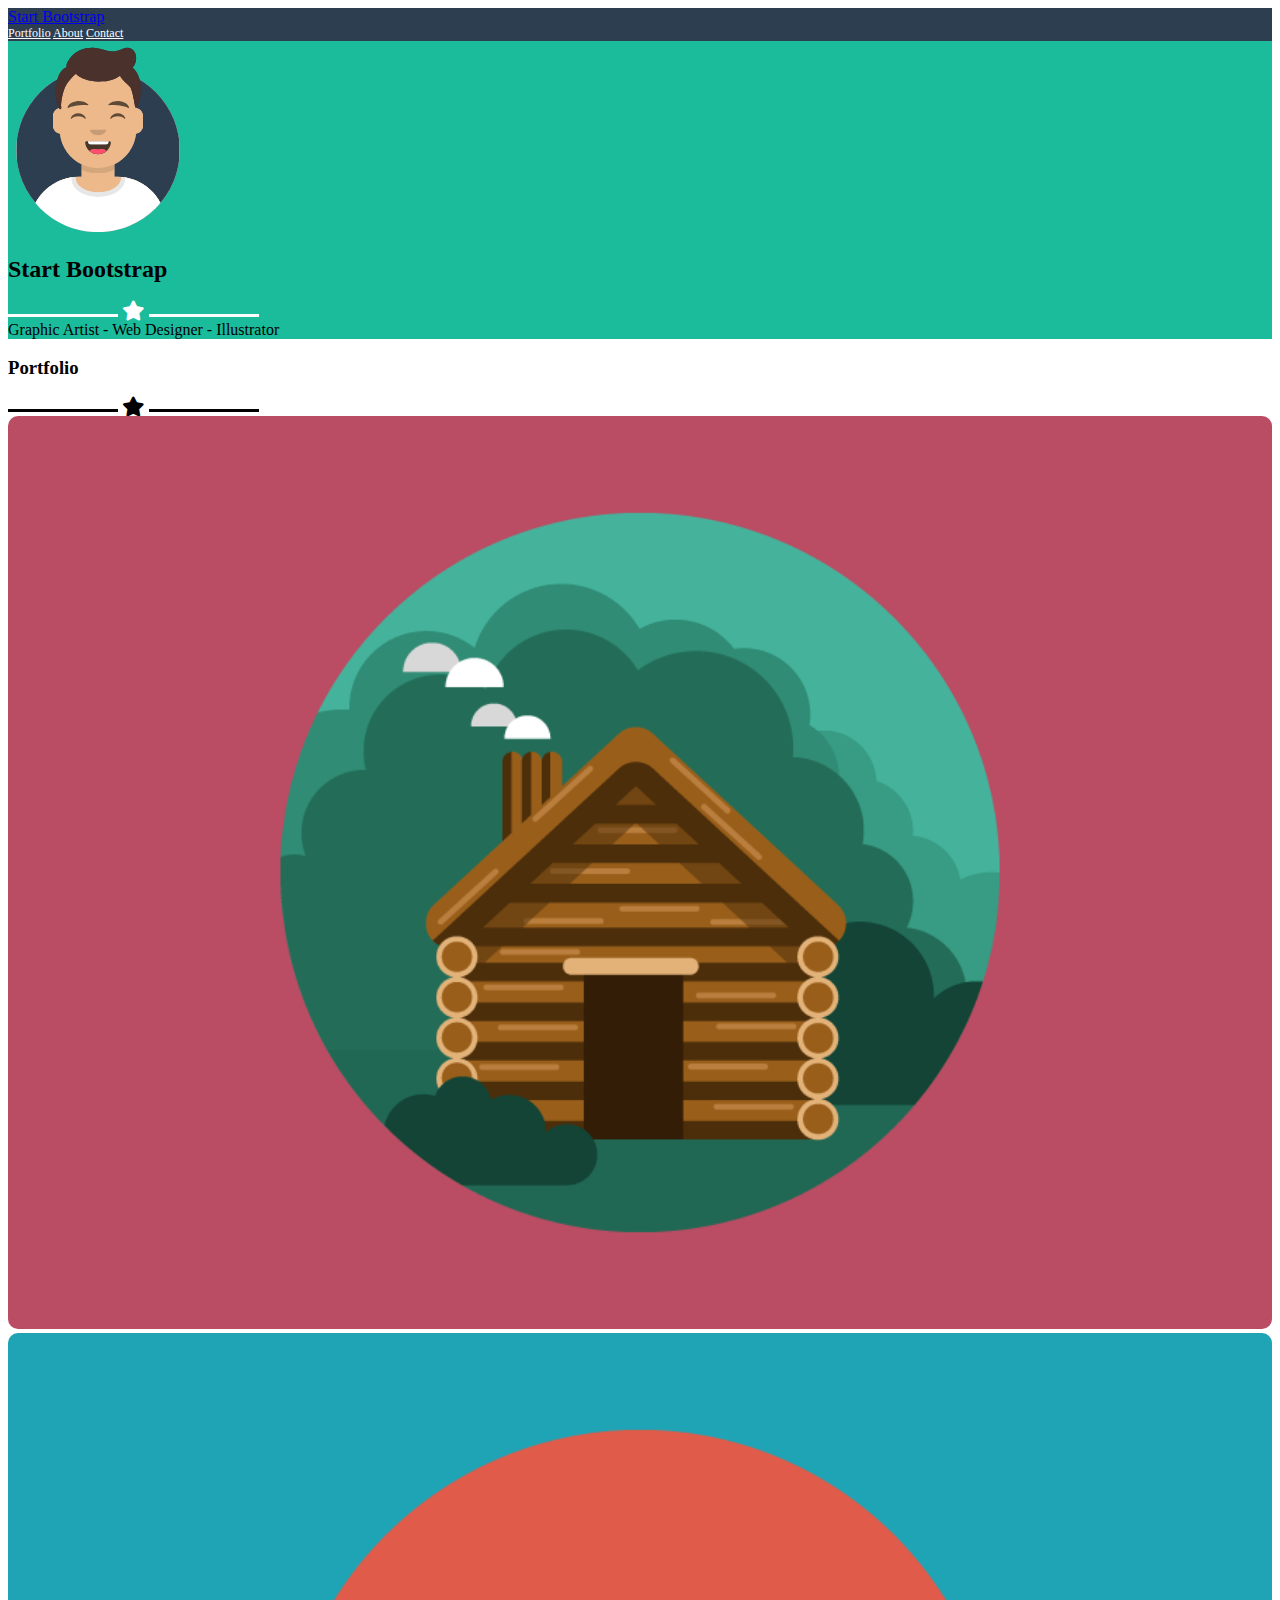
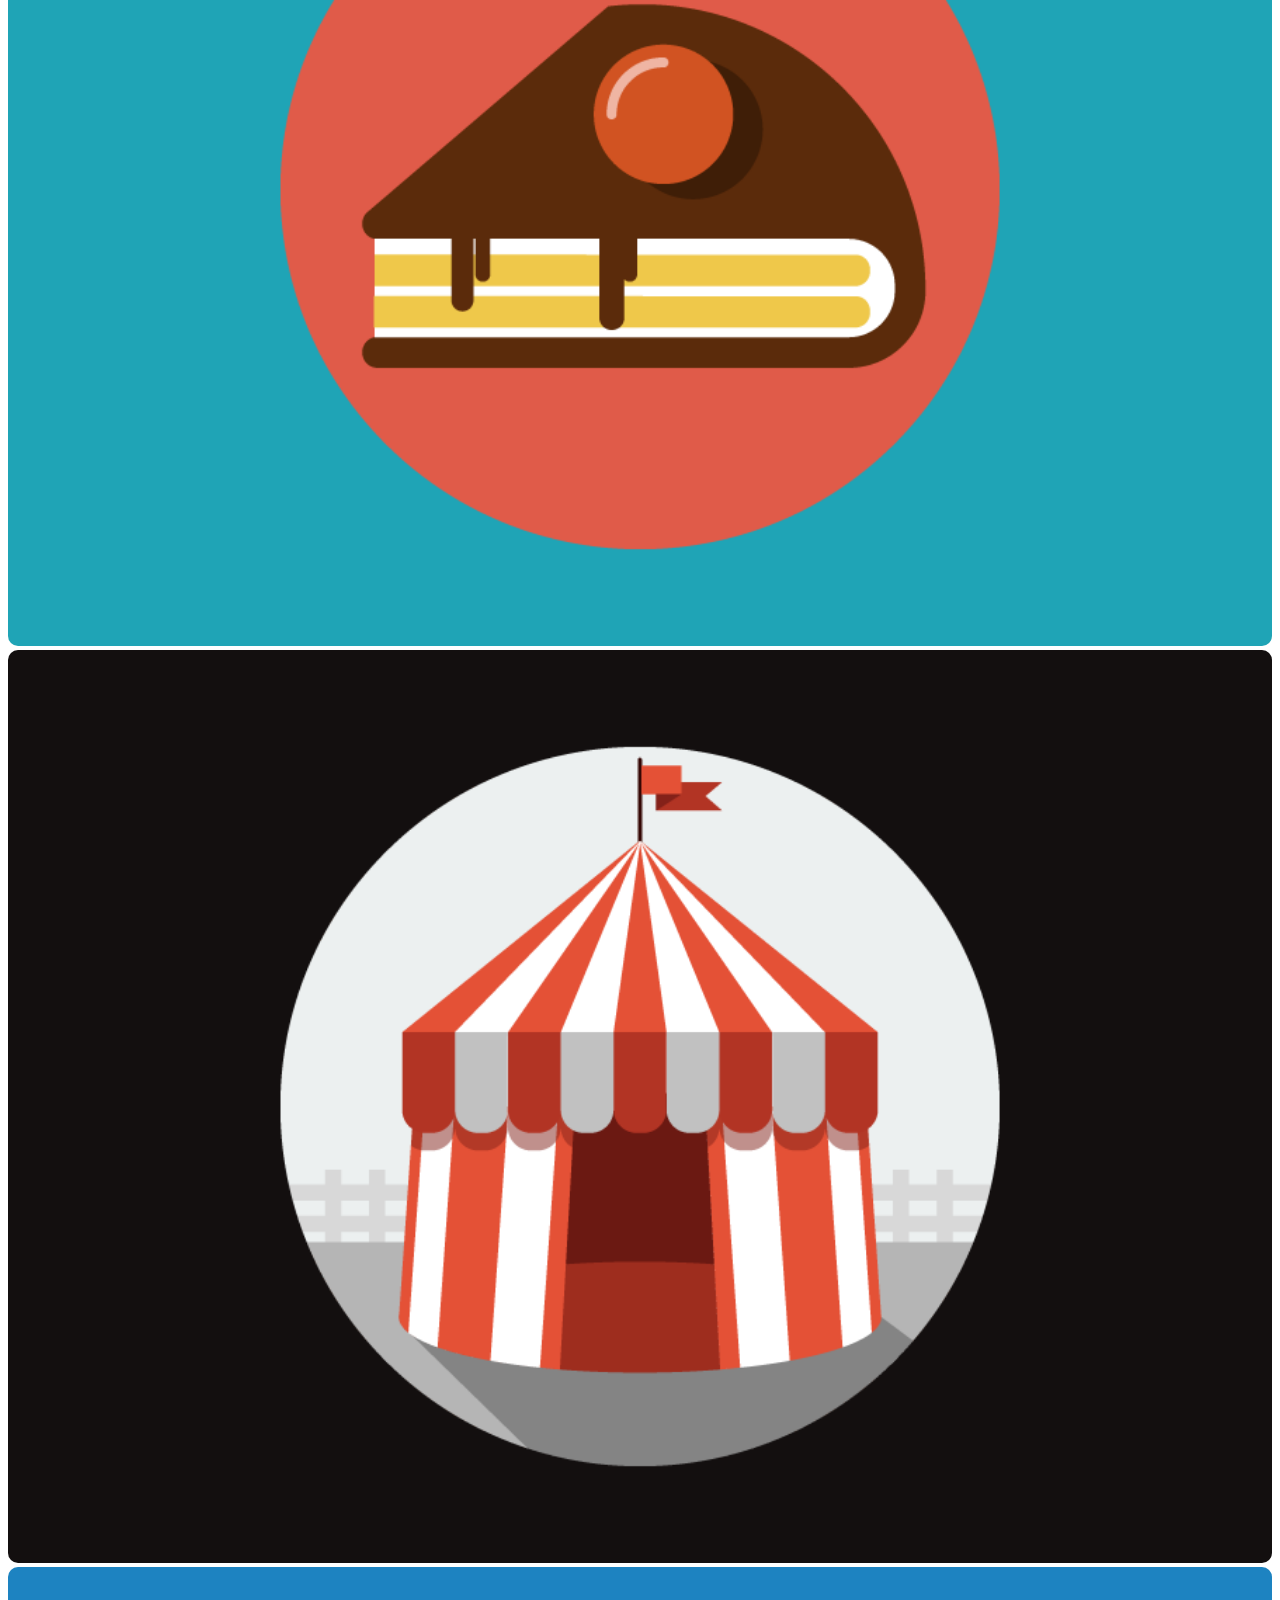
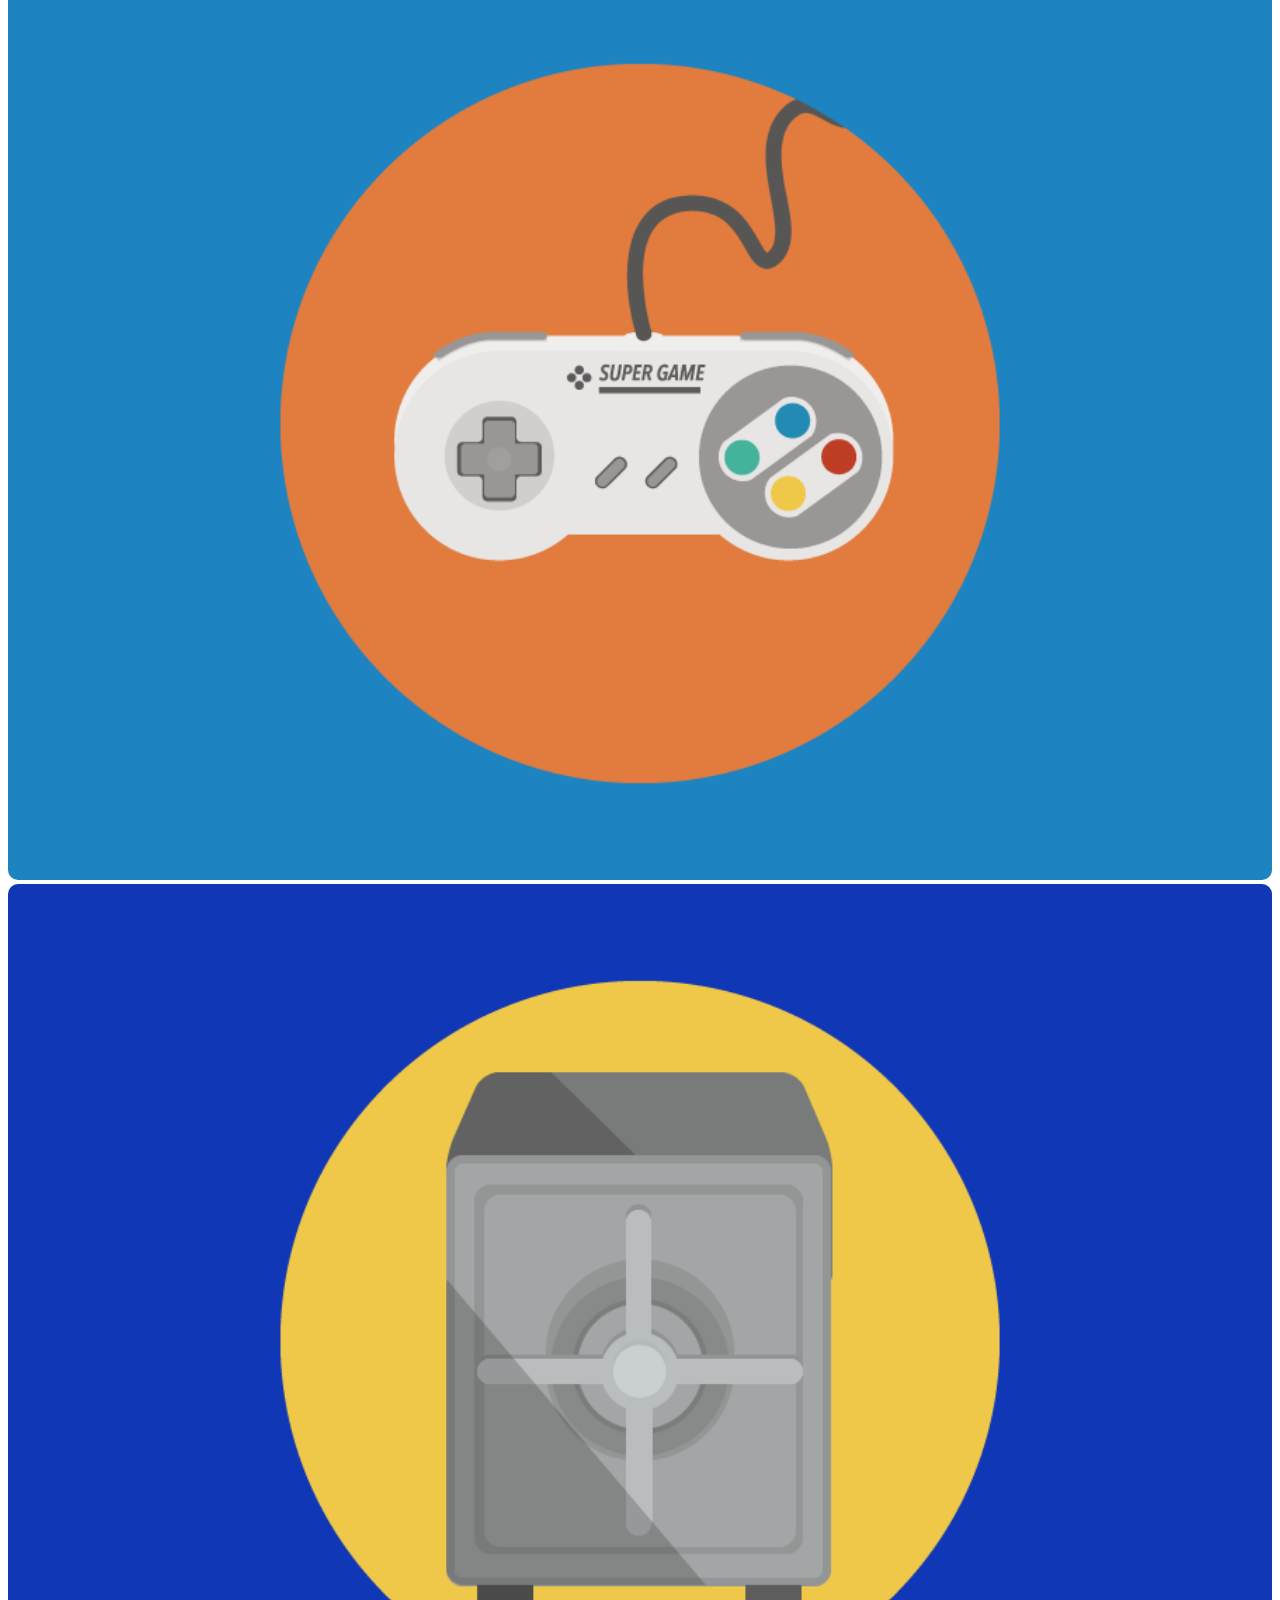
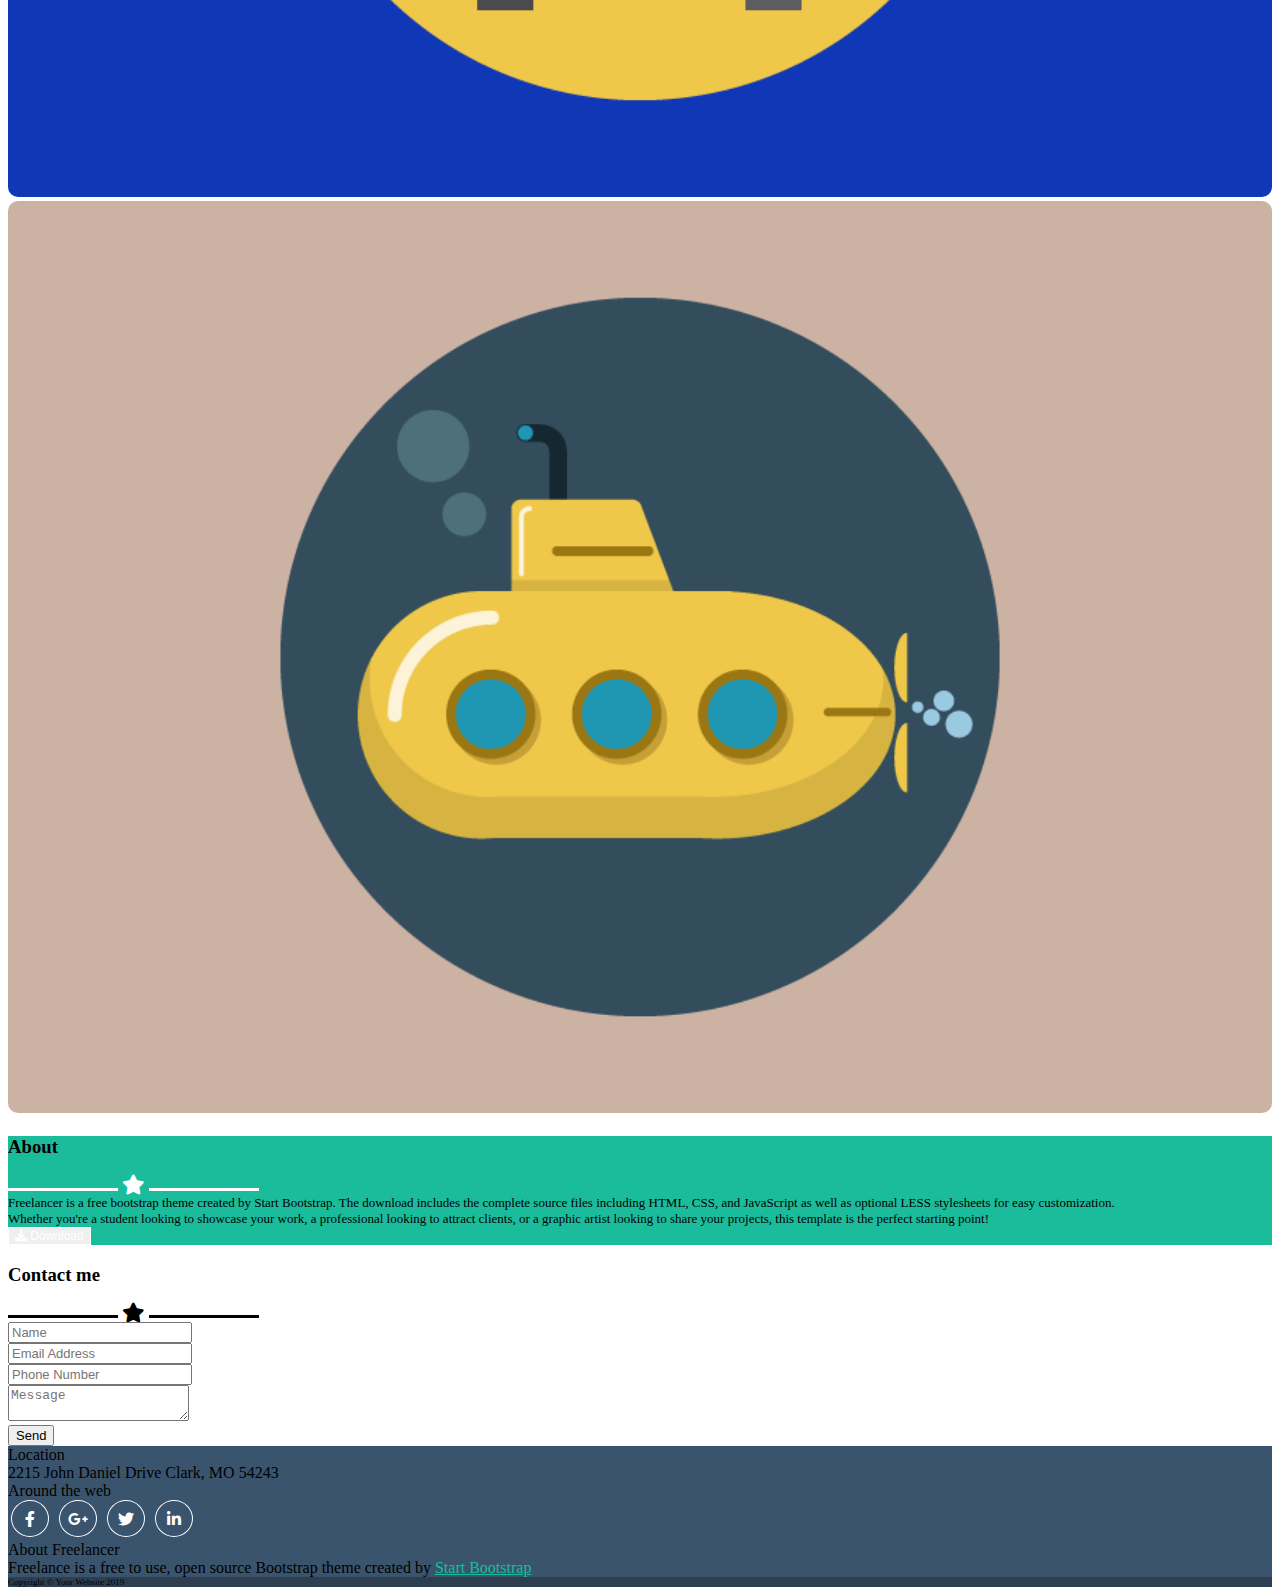
<file: index.html>
<!DOCTYPE html>
<html lang="en">
<head>
    <meta charset="UTF-8">
    <meta http-equiv="X-UA-Compatible" content="IE=edge">
    <meta name="viewport" content="width=device-width, initial-scale=1.0">
    <link href="https://cdn.jsdelivr.net/npm/bootstrap@5.1.3/dist/css/bootstrap.min.css" rel="stylesheet" integrity="sha384-1BmE4kWBq78iYhFldvKuhfTAU6auU8tT94WrHftjDbrCEXSU1oBoqyl2QvZ6jIW3" crossorigin="anonymous">
    <link rel="stylesheet" href="./assets/style.css">
    <link rel="stylesheet" href="https://cdnjs.cloudflare.com/ajax/libs/font-awesome/6.0.0/css/all.min.css">
    <title>Bootstrap Freelancer</title>
</head>
<body>
    <header>
        <nav class="navbar navbar-expand-md px-md-5 bg_header">
            <div class="container-fluid px-lg-5 mx-lg-5">
                <a class="navbar-brand text-uppercase fw-bold my-md-1 text-white" href="index.html">
                    Start Bootstrap
                </a>
                <div class="navbar-collapse justify-content-end">
                    <div class="navbar-nav text-uppercase font-s-12 fw-bold">
                        <a class="nav-link active" aria-current="page" href="portfolio.html">Portfolio</a>
                        <a class="nav-link " href="about.html">About</a>
                        <a class="nav-link" href="#contacts">Contact</a>
                    </div>
                </div>
            </div>
        </nav>
        <!-- nav-bar -->
    </header>
    <!-- header-site -->

    <main>
         <section class="jumbotron bg_green">
             <div class="container py-3 py-md-4">
                 <div class="row text-center white-text">
                     <div class="col-12 pb-2">
                         <img class="mb-2" src="./assets/img/avatar.svg">
                         <h2 class="my-1 fw-bold text-uppercase text-white">
                             Start Bootstrap
                         </h2>
                         <div class="star_white my-2">
                             <i class="fas fa-star fa-lg"></i>
                         </div>
                         <div class="text-uppercase text-white">
                             Graphic Artist - Web Designer - Illustrator
                         </div>
                     </div>
                 </div>
             </div>
         </section>
         <!-- jumbotron -->

         <section id="portfolio">
            <div class="container py-4 py-md-5 px-md-4 px-lg-5">
                <div class="row py-1">
                    <div class="col-10 mx-auto py-2">

                        <h3 class="fw-bold text-center text-uppercase">
                            Portfolio
                        </h3>

                        <div class="star_dark text-center">
                            <i class="fas fa-star fa-lg"></i>
                        </div>
                    </div>
                    <!-- col -->
                </div>
                <!-- row -->
                <div class="row g-3 g-md-3 py-2 px-md-2 px-lg-3 mx-lg-4 row-cols-1 row-cols-md-2 row-cols-lg-3">
                    <div class="col">
                        <img src="./assets/img/cabin.png" alt="cabin">
                    </div>
                    <!-- col -->
                    <div class="col">
                        <img src="./assets/img/cake.png" alt="cake">
                    </div>
                    <!-- col -->
                    <div class="col">
                        <img src="./assets/img/circus.png" alt="circus">
                    </div>
                    <!-- col -->
                    <div class="col">
                        <img src="./assets/img/game.png" alt="game">
                    </div>
                    <!-- col -->
                    <div class="col">
                        <img src="./assets/img/safe.png" alt="safe">
                    </div>
                    <!-- col -->
                    <div class="col">
                        <img src="./assets/img/submarine.png" alt="submarine">
                    </div>
                    <!-- col -->
                </div>
                <!-- row -->
            </div>
            <!-- container -->
         </section>
         <!-- portfolio -->

         <section id="about" class="bg_green">
             <div class="container">
                 <div class="row py-1 mt-md-3">
                    <div class="col-7 col-md-5 mx-auto py-2">
                        <h3 class="fw-bold text-center text-uppercase text-white pt-3">
                            About
                        </h3>
                        <div class="star_white text-center">
                            <i class="fas fa-star fa-lg"></i>
                        </div>
                    </div>
                    <!-- col -->
                 </div>
                 <!-- row -->

                 <div class="row g-3 px-2 px-md-5 pb-4 mx-md-5 text-white font-s-13">
                     <div class="col-8 col-md-6  mx-auto">
                        Freelancer is a free bootstrap theme created by Start Bootstrap. The download includes the
                        complete source files including HTML, CSS, and JavaScript as well as optional LESS
                        stylesheets for easy customization.
                     </div>
                     <!-- col -->
                     <div class="col-8 col-md-6  mx-auto">
                        Whether you're a student looking to showcase your work, a professional looking to attract
                        clients, or a graphic artist looking to share your projects, this template is the perfect
                        starting point!
                     </div>
                     <!-- col -->

                     <div class="row pt-2 mb-md-3 mt-3">
                        <div class="col-12 text-center">
                            <button type="button" class="btn btn-sm font-s-12"><i class="fas fa-download"></i> Download</button>
                        </div>
                        <!-- col -->
                    </div>
                    <!-- row -->
                 </div>
                 <!-- row -->
             </div>
             <!-- container -->
         </section>
        <!-- about -->

         <section id="contacts">
             <div class="container">
                 <div class="row  py-1 mt-md-3">
                    <div class="col-7 col-md-5 mx-auto py-2">
                        <h3 class="fw-bold font-size-medium text-center text-uppercase pt-3">
                            Contact me
                        </h3>

                        <div class="star_dark text-center">
                            <i class="fas fa-star fa-lg"></i>
                        </div>
                    </div>
                    <!-- col -->
                 </div>
                 <!-- row -->

                 <form class="row g-1 pb-md-3 mt-2">
                    <div class="col-8 mx-auto">
                        <input type="text" class="form-control border-0 border-bottom font-s-13" placeholder="Name"
                            aria-label="name">
                    </div>
                    <!-- col -->

                    <div class="col-8 mx-auto">
                        <input type="email" class="form-control border-0 border-bottom font-s-13"
                            placeholder="Email Address" aria-label="email">
                    </div>
                    <!-- col -->

                    <div class="col-8 mx-auto">
                        <input type="text" class="form-control border-0 border-bottom font-s-13"
                            placeholder="Phone Number" aria-label="number">
                    </div>
                    <!-- col -->

                    <div class="col-8 mx-auto">
                        <textarea class="form-control border-0 border-bottom font-s-13" placeholder="Message"
                            aria-label="textarea"></textarea>
                    </div>
                    <!-- col -->

                    <div class="col-8 mx-auto mt-2">
                        <button type="submit" class="btn btn-sm font-s-13 green_bg text-white">Send</button>
                    </div>
                    <!-- col -->
                </form>
                <!-- row -->
            </div>
            <!-- container -->
         </section>
        <!-- contacts -->
    </main>
    <!-- main-site -->

    <footer class="text-center bg-footer text-white mt-4">
        <div class="container px-lg-5">
            <div class="row g-4 pt-md-4">
                <div class="col-12 col-md-4 mx-auto">
                    <div class="text-uppercase">Location</div>
                    <div class="font-size-smaller">2215 John Daniel Drive Clark, MO 54243</div>
                </div>
                <!-- col -->

                <div class="col-12 col-md-4 mx-auto">
                    <div class="text-uppercase">Around the web</div>
                    <div class="mt-1">
                        <a href="#" class="footer-social"><i class="fab fa-facebook-f"></i></a>
                        <a href="#" class="footer-social"><i class="fab fa-google-plus-g"></i></a>
                        <a href="#" class="footer-social"><i class="fab fa-twitter"></i></a>
                        <a href="#" class="footer-social"><i class="fab fa-linkedin-in"></i></a>
                    </div>
                </div>
                <!-- col -->

                <div class="col-12 col-md-4 mb-3 mx-auto">
                    <div class="text-uppercase">About Freelancer</div>
                    <div>
                        Freelance is a free to use, open source Bootstrap theme created by
                        <a href="#" class="green-text text-decoration-none">Start Bootstrap</a>
                    </div>
                </div>
                <!-- col -->
            </div>
            <!-- row -->
        </div>
        <!-- container -->
        <section class="bg-darker">
            <div class="container font-s-9 py-4">
                <div class="row pb-3">
                    <div class="col-12">
                        <div>Copyright &#169; Your Website 2019</div>
                    </div>
                </div>
            </div>
        </section>
    </footer>
    <!-- footer-site -->
    
</body>
</html>
</file>
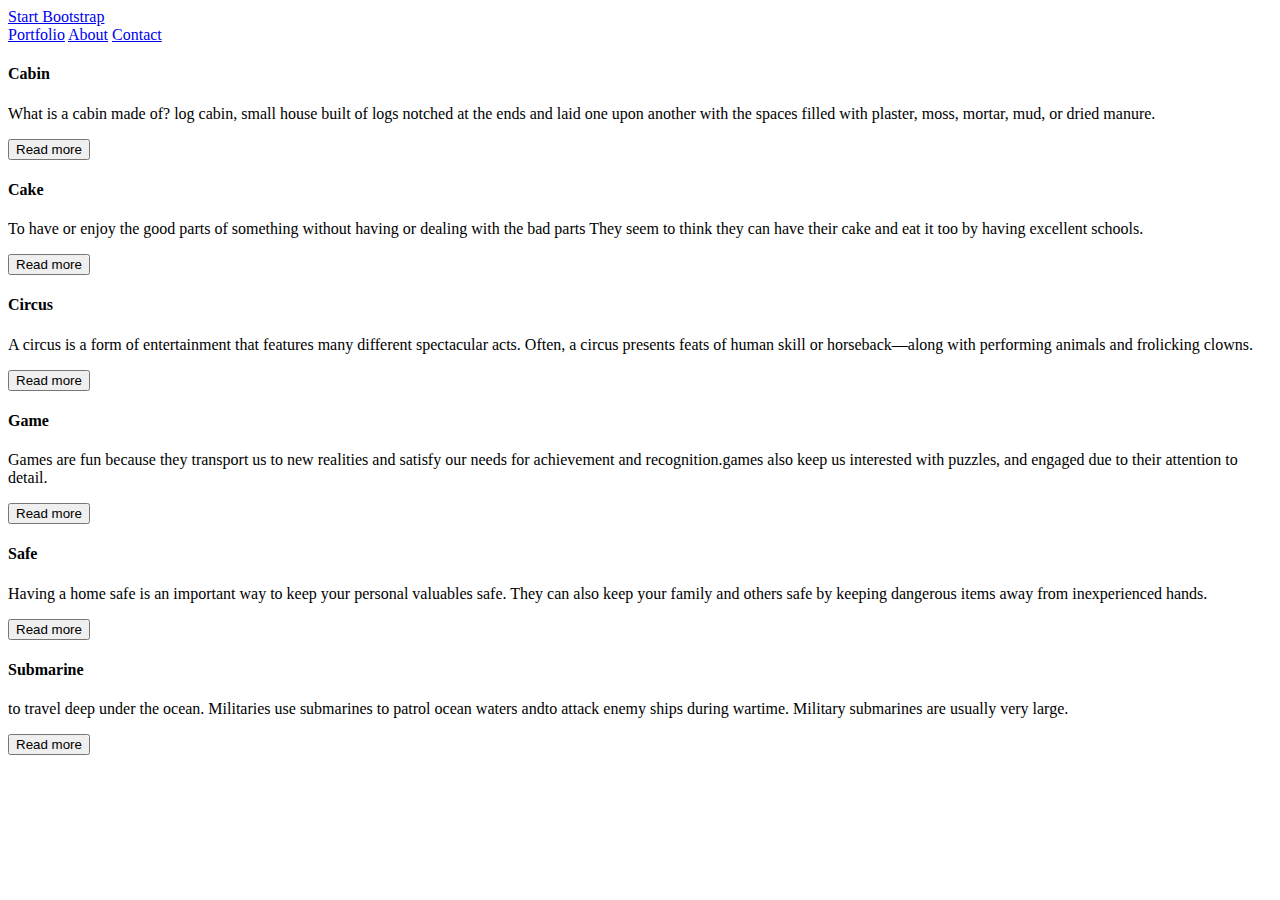
<file: portfolio.html>
<!DOCTYPE html>
<html lang="en">
<head>
    <meta charset="UTF-8">
    <meta http-equiv="X-UA-Compatible" content="IE=edge">
    <meta name="viewport" content="width=device-width, initial-scale=1.0">
    <link href="https://cdn.jsdelivr.net/npm/bootstrap@5.1.3/dist/css/bootstrap.min.css" rel="stylesheet" integrity="sha384-1BmE4kWBq78iYhFldvKuhfTAU6auU8tT94WrHftjDbrCEXSU1oBoqyl2QvZ6jIW3" crossorigin="anonymous">
    <title>portfolio</title>
</head>
<body>
    <header>
        <nav class="navbar navbar-expand-md px-md-5 bg-success opacity-75">
            <div class="container-fluid px-lg-5 mx-lg-5">
                <a class="navbar-brand text-uppercase fw-bold my-md-1 text-white" href="index.html">Start
                    Bootstrap</a>
                <div class="navbar-collapse justify-content-end">
                    <div class="navbar-nav text-uppercase">
                        <a class="nav-link active text-white fw-bold" aria-current="page" href="portfolio.html">Portfolio</a>
                        <a class="nav-link text-black" href="about.html">About</a>
                        <a class="nav-link text-black" href="#contacts">Contact</a>
                    </div>
                </div>
            </div>
        </nav>
        <!-- nav-bar -->
    </header>
    <!-- header -->
    <main>
   <div class="container">
       <div class="row p-3">
           <div class="col-sm-6">
             <div class="card bg-success p-2 text-dark bg-opacity-25">
               <div class="card-body">
                 <h4 class="card-title">Cabin</h4>
                 <p class="card-text">What is a cabin made of?
                    log cabin, small house built of logs notched at the ends and laid 
                    one upon another with the spaces filled with plaster, moss, 
                    mortar, mud, or dried manure.</p>
                 <button type="button" class="btn btn-outline-success">Read more</button>
                </div>
             </div>
           </div>
           <!-- col -->
           <div class="col-sm-6">
             <div class="card bg-success p-2 text-dark bg-opacity-25">
               <div class="card-body">
                 <h4 class="card-title">Cake</h4>
                 <p class="card-text">To have or enjoy the good parts of something without having 
                     or dealing with the
                      bad parts They seem to think they can have their cake and eat it too by having 
                     excellent schools.</p>
                 <button type="button" class="btn btn-outline-success">Read more</button>
                </div>
             </div>
           </div>
           <!-- col -->
         </div>
         <!-- row -->

         <div class="row p-2">
            <div class="col-sm-6">
              <div class="card bg-success p-2 text-dark bg-opacity-25">
                <div class="card-body">
                  <h4 class="card-title">Circus</h4>
                  <p class="card-text">A circus is a form of entertainment that features many different 
                      spectacular acts. Often, a circus presents feats of human skill  
                      or horseback—along with performing animals and frolicking clowns.
                    </p>
                  <button type="button" class="btn btn-outline-success">Read more</button>
                </div>
              </div>
            </div>
            <!-- col -->
            <div class="col-sm-6">
              <div class="card bg-success p-2 text-dark bg-opacity-25">
                <div class="card-body">
                  <h4 class="card-title">Game</h4>
                  <p class="card-text">Games are fun because they transport us to new realities and 
                      satisfy our needs for achievement and recognition.games also keep us 
                      interested with puzzles, and engaged due to their attention to detail.
                    </p>
                  <button type="button" class="btn btn-outline-success">Read more</button>
                </div>
              </div>
            </div>
            <!-- col -->
          </div>
          <!-- row -->
          <div class="row p-2">
            <div class="col-sm-6">
              <div class="card bg-success p-2 text-dark bg-opacity-25">
                <div class="card-body">
                  <h4 class="card-title">Safe</h4>
                  <p class="card-text">Having a home safe is an important way to keep your personal  
                       valuables safe. They can also keep your family
                       and others safe by keeping dangerous items away from inexperienced hands.
                    </p>
                  <button type="button" class="btn btn-outline-success">Read more</button>
                </div>
              </div>
            </div>
            <!-- col -->
            <div class="col-sm-6">
              <div class="card bg-success p-2 text-dark bg-opacity-25">
                <div class="card-body">
                  <h4 class="card-title">Submarine</h4>
                  <p class="card-text">to travel deep under the ocean. Militaries use submarines 
                      to patrol ocean waters andto attack enemy ships during wartime. Military submarines are usually very large.
                    </p>
                  <button type="button" class="btn btn-outline-success">Read more</button>
                </div>
              </div>
            </div>
            <!-- col -->
          </div>
          <!-- row -->
   </div>
   <!-- container -->
    </main>
    <!-- main -->
</body>
</html>
</file>
<file: assets/style.css>
.text_menu {
  font-size: 0.8rem;
}

:root {
  --bg_banner: #1abc9c;
  --bg-darker: #2c3e50;
  --bg-header: #2c3e50;
  --bg-footer: #3a546d;
}

.bg_green {
  background-color: var(--bg_banner);
}

.bg_header {
  background-color: var(--bg-header);
}

.jumbotron .container .row img {
  width: 180px;
}

#portfolio .container .row .col img {
  width: 100%;
  border-radius: 10px;
}

.nav-link {
  color: white;
}

.font-s-13 {
  font-size: 13px;
}

.font-s-12 {
  font-size: 12px;
}

.font-s-9 {
  font-size: 9px;
}

#about .container button {
  border: 1px solid white;
  color: white;
}

#about h2 {
  color: white;
}

.star_white {
  color: white;
}

.bg-footer {
  background-color: var(--bg-footer);
}

.bg-darker {
  background-color: var(--bg-darker);
}

.green-text {
  color: var(--bg_banner);
}

footer .footer-social {
  display: inline-block;
  color: white;
  border: 1px solid white;
  border-radius: 50%;
  width: 36px;
  height: 35px;
  position: relative;
  margin: 0 3px;
}

footer .footer-social i {
  position: absolute;
  top: 50%;
  left: 50%;
  transform: translate(-50%, -50%);
}

.star_white::before,
.star_white::after,
.star_dark::before,
.star_dark::after {
  content: "";
  display: inline-block;
  width: 110px;
  height: 3px;
}

.jumbotron .star_white::after,
.jumbotron .star_white::before,
#about .star_white::after,
#about .star_white::before {
  background-color: white;
}

#portfolio .star_dark::after,
#portfolio .star_dark::before,
#contacts .star_dark::after,
#contacts .star_dark::before {
  background-color: black;
}
</file>
